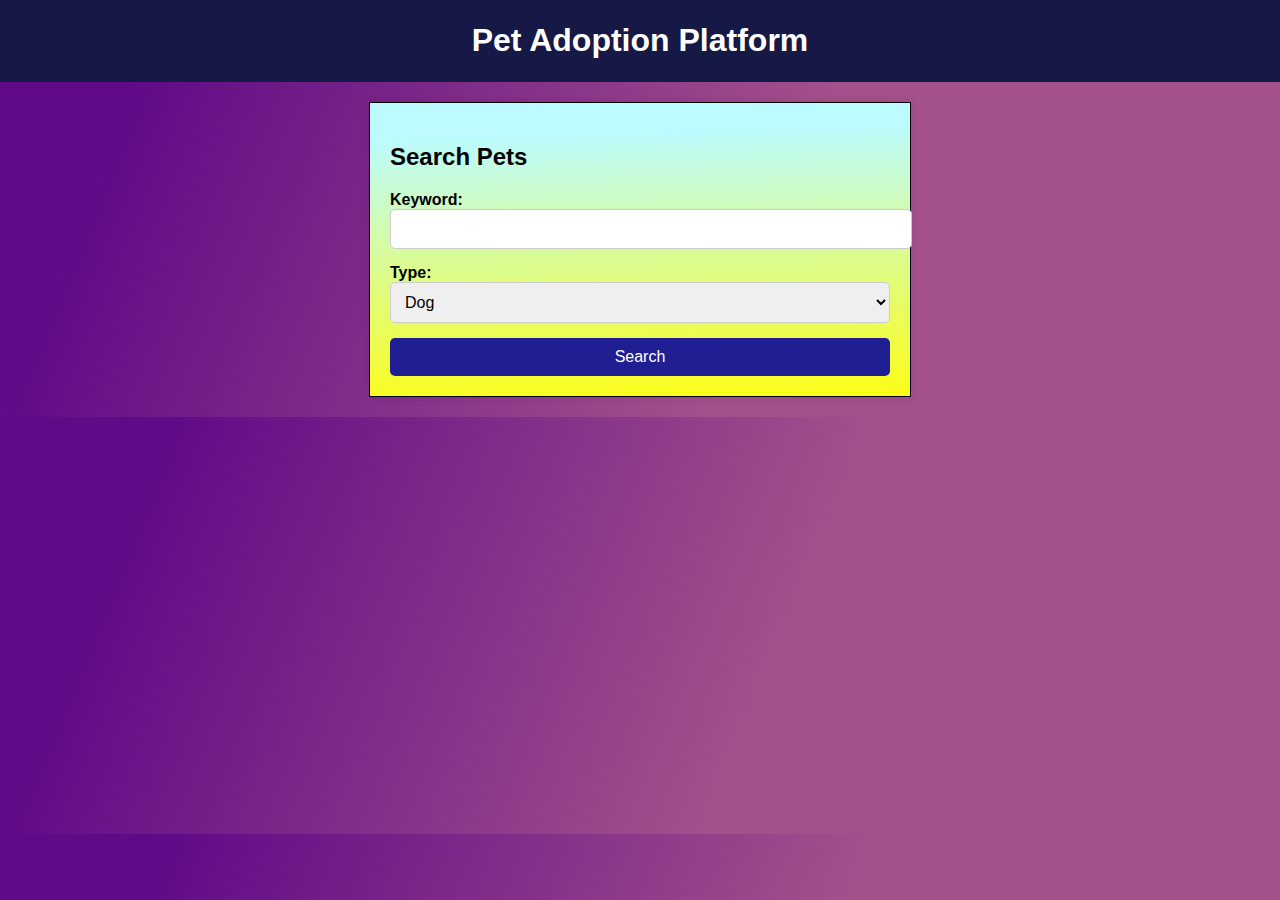
<file: petsearch.html>
<!DOCTYPE html>
<html lang="en">
<head>
    <meta charset="UTF-8">
    <meta name="viewport" content="width=device-width, initial-scale=1.0">
    <title>pet search functionality</title>
</head>

<style>
    body {
        font-family: Arial, sans-serif;
        margin: 0;
        padding: 0;
        background: linear-gradient(112.5deg, rgb(95, 10, 135) 11.4%, rgb(164, 80, 139) 60.2%);
    }

    header {
        background-color: rgb(22, 24, 69);
        color: white;
        padding: 1px;
        text-align: center;
        font-weight: bold;
    }

    main {
        max-width: 500px;
        margin: 20px auto;
        padding: 20px;
        border: solid black 1px;
        box-shadow: 0 0 10px rgba(0, 0, 0, 0.1);
        background: linear-gradient(178.3deg, rgb(188, 251, 255) 11.5%, rgb(255, 253, 14) 103.1%);
    }

    form {
        display: flex;
        flex-direction: column;
    }

    .form-group {
        margin-bottom: 15px;
    }

    label {
        font-weight: bold;
    }

    input[type="text"],
    select {
        width: 100%;
        padding: 10px;
        border: 1px solid #ccc;
        border-radius: 5px;
        font-size: 16px;
    }

    button[type="submit"] {
        width: 100%;
        padding: 10px;
        background-color: #1f1f93;
        color: #fff;
        border: none;
        border-radius: 5px;
        font-size: 16px;
        cursor: pointer;
    }

    button[type="submit"]:hover {
        background: linear-gradient(180.2deg, rgb(120, 85, 137) -6.9%, rgb(35, 9, 31) 76.7%);
    }
</style>
<header>
    <h1>Pet Adoption Platform</h1>
    
</header>
<body>
    <main>
        <form id="search-form">
            <h2>Search Pets</h2>
            <div class="form-group">
                <label for="search-keyword">Keyword:</label>
                <input type="text" id="search-keyword" name="keyword">
            </div>
            <div class="form-group">
                <label for="search-type">Type:</label>
                <select id="search-type" name="type">
                    <option value="Dog">Dog</option>
                    <option value="Cat">Cat</option>
                    <option value="Other">Other</option>
                </select>
            </div>
            <button type="submit">Search</button>
        </form>
        
    </main>
    <script>
        document.getElementById('search-form').addEventListener('submit', function(event) {
            event.preventDefault(); // Prevent the default form submission

            // Get form data
            var formData = new FormData(this);

            // Display form data (you can replace this with sending data to a server)
            for (var pair of formData.entries()) {
                console.log(pair[0] + ': ' + pair[1]);
            }

            // You can perform further processing here, such as filtering pets based on search criteria

            // Finally, if needed, you can submit the form programmatically
            // this.submit();
        });
    </script>
</body>
</html>
</file>
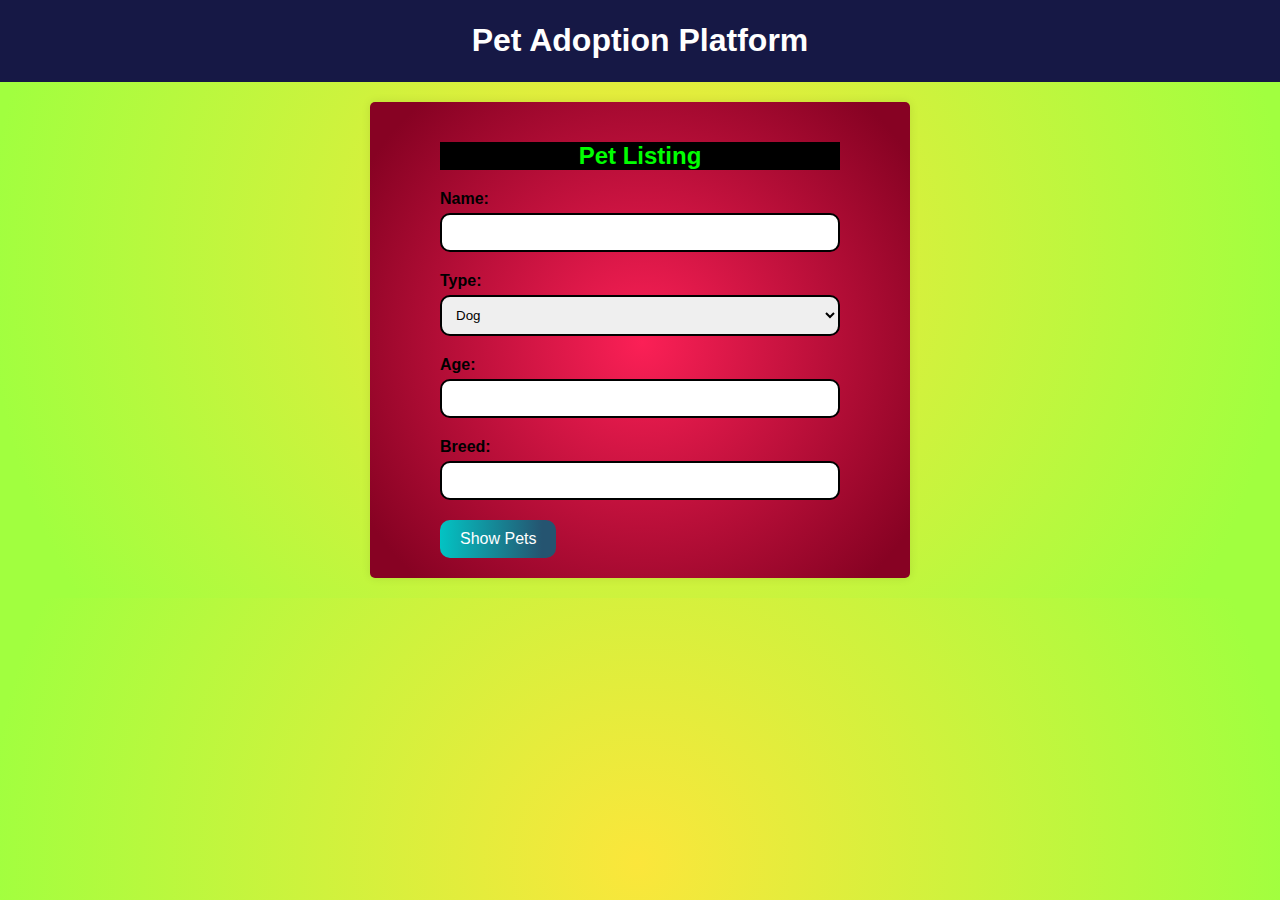
<file: pettypes.html>
<!DOCTYPE html>
<html lang="en">
<head>
    <meta charset="UTF-8">
    <meta name="viewport" content="width=device-width, initial-scale=1.0">
    <title>pet-listing</title>
</head>

<style>
    body {
        font-family: Arial, sans-serif;
        margin: 0;
        padding: 0;
        background: radial-gradient(circle at 49.8% 44.4%, rgb(251, 230, 59) 0%, rgb(161, 255, 63) 90%);
       
    }
    h2{
        color: rgb(0 , 255, 0);
        background: rgb(0, 0, 0);
        text-align: center;
        font-weight: bold;
    }

    header {
            background-color: rgb(22, 24, 69);
            color: white;
            padding: 1px;
            text-align: center;
            font-weight: bold;
        }

    main {
        max-width: 500px;
        margin: 20px auto;
        padding: 20px;
        background: radial-gradient(circle at 50.4% 50.5%, rgb(251, 32, 86) 0%, rgb(135, 2, 35) 90%);
        border-radius: 5px;
        box-shadow: 0 0 10px rgba(0, 0, 0, 0.1);

    }

    form {
        max-width: 400px;
        margin: 0 auto;
    }

    .form-group {
        margin-bottom: 20px;
    }

    label {
        display: block;
        margin-bottom: 5px;
        font-weight: bold;
    }

    input[type="text"],
    input[type="number"],
    select {
        width: 100%;
        padding: 10px;
        border: 2px solid #000000;
        border-radius: 10px;
        box-sizing: border-box;
    }

    button {
        background: linear-gradient(90.9deg, rgb(3, 195, 195) 0.3%, rgb(37, 84, 112) 87.8%);
        color: white;
        padding: 10px 20px;
        border: none;
        border-radius: 10px;
        cursor: pointer;
        font-size: 16px;
    }

    button:hover {
        background: radial-gradient(circle at 52.1% -29.6%, rgb(144, 17, 105) 0%, rgb(51, 0, 131) 100.2%);
    }
</style>
<header>
    <h1>Pet Adoption Platform</h1>
    
</header>
<body>
   <main>
    <form id="pet-listing-form">
        <h2>Pet Listing</h2>
        <div class="form-group">
            <label for="pet-name">Name:</label>
            <input type="text" id="pet-name" name="name" required>
        </div>
        <div class="form-group">
            <label for="pet-type">Type:</label>
            <select id="pet-type" name="type" required>
                <option value="Dog">Dog</option>
                <option value="Cat">Cat</option>
                <option value="fishes">fishes</option>
                <option value="Birds">Birds</option>
                <option value="others">Other</option>
            </select>
        </div>
        <div class="form-group">
            <label for="pet-age">Age:</label>
            <input type="number" id="pet-age" name="age" required>
        </div>
        <div class="form-group">
            <label for="pet-breed">Breed:</label>
            <input type="text" id="pet-breed" name="breed" required>
        </div>
        <button type="submit">Show Pets</button>
    </form>
   

            <!-- List of pets will be dynamically added here -->
        </ul>
    </section>
    
   </main> 

   <script>
    document.getElementById('pet-listing-form').addEventListener('submit', function(event) {
        event.preventDefault(); // Prevent the default form submission

        // Get form data
        var formData = new FormData(this);

        // Create a new pet object
        var pet = {};
        for (var pair of formData.entries()) {
            pet[pair[0]] = pair[1];
        }

        // Call a function to add the pet to the list
        addPetToList(pet);
    });

    function addPetToList(pet) {
        // Create list item for the pet
        var listItem = document.createElement('li');
        listItem.textContent = `Name: ${pet.name}, Type: ${pet.type}, Age: ${pet.age}, Breed: ${pet.breed}`;

        // Append the list item to the pet list
        var petList = document.getElementById('pet-list-items');
        petList.appendChild(listItem);
    }
</script>
</body>
</html>
</file>
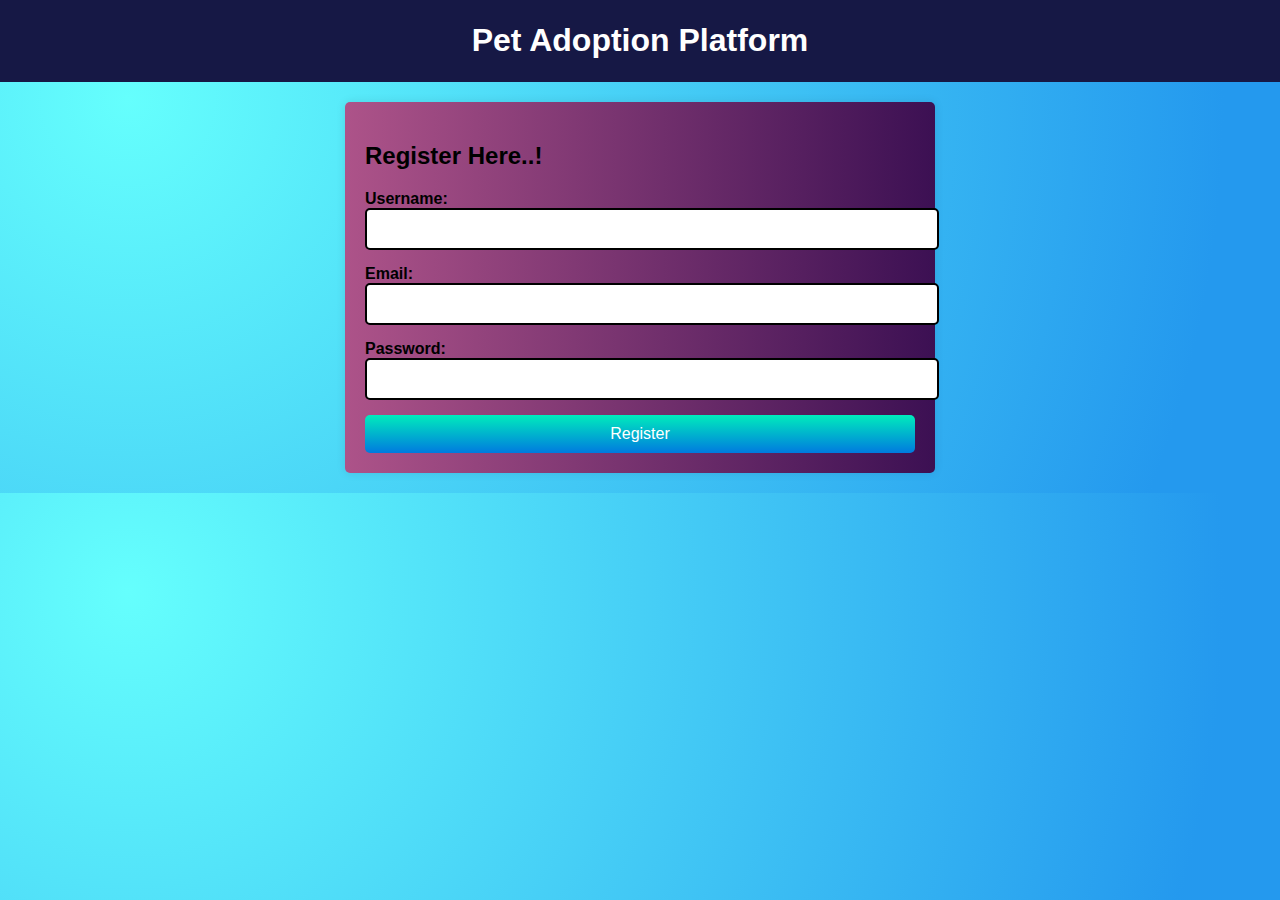
<file: registration.html>
<!DOCTYPE html>
<html lang="en">
<head>
    <meta charset="UTF-8">
    <meta name="viewport" content="width=device-width, initial-scale=1.0">
    <title>pet registration </title>
</head>

<style>
    body {
        font-family: Arial, sans-serif;
        margin: 0;
        padding: 0;
        background: radial-gradient(circle at 10% 20%, rgb(101, 255, 253) 0%, rgb(36, 153, 238) 90%);
    }

    header {
            background-color: rgb(22, 24, 69);
            color: white;
            padding: 1px;
            text-align: center;
            font-weight: bold;
        }

    main {
        max-width: 550px;
        margin: 20px auto;
        padding: 20px;
        background: linear-gradient(to right, rgb(173, 83, 137), rgb(60, 16, 83));
        border-radius: 5px;
        box-shadow: 0 0 10px rgba(0, 0, 0, 0.1);
    }

    form {
        display: flex;
        flex-direction: column;
    }

    .form-group {
        margin-bottom: 15px;
    }

    label {
        font-weight: bold;
    }

    input[type="text"],
    input[type="email"],
    input[type="password"] {
        width: 100%;
        padding: 10px;
        border: 2px solid #000000;
        border-radius: 5px;
        font-size: 16px;
    }

    button[type="submit"] {
        width: 100%;
        padding: 10px;
        background: linear-gradient(to top, #007adf 0%, #00ecbc 100%);
        color: #fff;
        border: none;
        border-radius: 5px;
        font-size: 16px;
        cursor: pointer;
    }

    button[type="submit"]:hover {
        background: radial-gradient(circle at 10% 20%, rgb(221, 49, 49) 0%, rgb(119, 0, 0) 90%);
    }
</style>

<body>
    <header>
        <b><h1>Pet Adoption Platform</h1></b>
        
    </header>
<main>
    <form id="registration-form">
        <h2>Register Here..!</h2>
        <div class="form-group">
            <label for="username">Username:</label>
            <input type="text" id="username" name="username" required>
        </div>
        <div class="form-group">
            <label for="email">Email:</label>
            <input type="email" id="email" name="email" required>
        </div>
        <div class="form-group">
            <label for="password">Password:</label>
            <input type="password" id="password" name="password" required>
        </div>
        <button type="submit">Register</button>

        <div id="success-message" style="display: none; color: rgb(0, 0, 0); margin-top: 10px;">
            Registration successful! Thank you for registering.
        </div>
    </form>
    
</main>
<script>
    document.getElementById('registration-form').addEventListener('submit', function(event) {
        event.preventDefault(); // Prevent the default form submission

        // Get form data
        var formData = new FormData(this);

        // Display form data (you can replace this with sending data to a server)
        for (var pair of formData.entries()) {
            console.log(pair[0] + ': ' + pair[1]);
        }

        // Simulating successful registration
        // Here you can perform actual validation and submit the form to a server
        // For now, we'll just show the success message
        document.getElementById('success-message').style.display = 'block';

        // You can reset the form after successful submission if needed
        // this.reset();
    });
</script>
</body>
</html>
</file>
